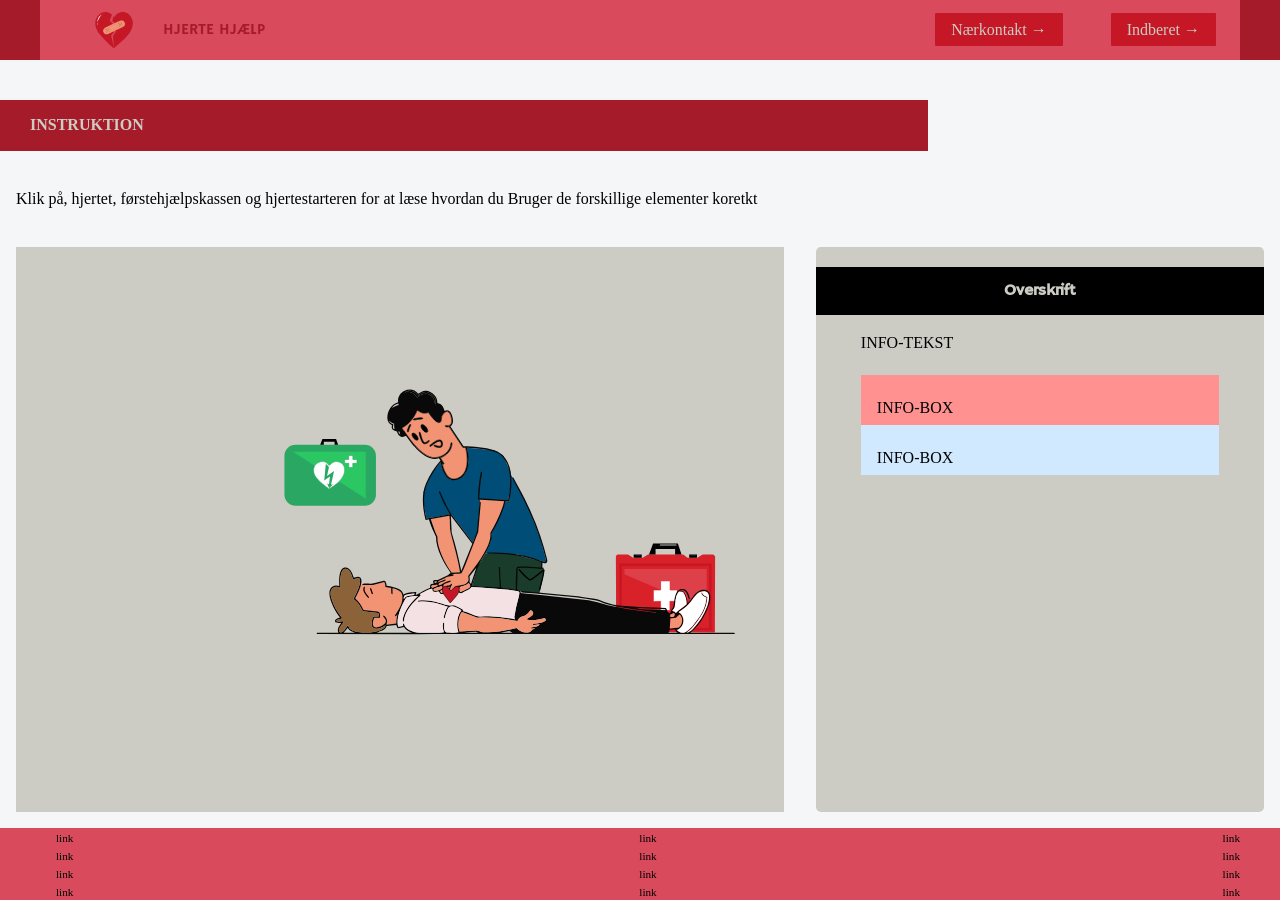
<file: instruction.html>
<!DOCTYPE html>
<html lang="da">

<head>
  <meta charset="UTF-8">
  <meta name="viewport" content="width=device-width, initial-scale=1.0">
  <link rel="stylesheet" href="css/custom.css">
  <link rel="stylesheet" href="css/fonts.css">
  <link rel="stylesheet" href="css/fonts.css">
  <link rel="stylesheet" href="css/general.css">
  <link rel="stylesheet" href="css/layout.css">
  <link rel="stylesheet" href="css/burger.css">
  <link rel="stylesheet" href="css/cards.css">
  <link rel="stylesheet" href="css/infographic.css">
  <link rel="stylesheet" href="css/forside.css">
  <link rel="icon" type="image/png" href="img/fav.png">
  <title>Emergency Site</title>
</head>

<body id="instruction">
  <header>
    <nav>
      <div id="logotype-wrapper">
        <a href="index.html"><img src="logo/logo_resultat.svg" alt="">HJERTE HJÆLP</a>
      </div>
      <ul class="menu">
        <li><a class="menuItem" href="instruction.html">Nærkontakt </a></li>
        <li><a class="menuItem" href="register.html">Indberet</a></li>
      </ul>
      <button class="burger">
        <span class="line"></span>
        <span class="line"></span>
        <span class="line"></span>
      </button>
    </nav>
  </header>

  <main>
    <h1>INSTRUKTION</h1>
    <p>Klik på, hjertet, førstehjælpskassen og hjertestarteren for at læse hvordan du Bruger de forskillige elementer
      koretkt</p>
    <section class="info-graphic">
      <svg xmlns="http://www.w3.org/2000/svg" version="1.1" viewBox="0 0 1366 768">
        <!-- Generator: Adobe Illustrator 30.2.1, SVG Export Plug-In . SVG Version: 2.1.1 Build 1)  -->
        <defs>
          <style>
            .st0 {
              fill: none;
            }

            .st1 {
              fill: #1a3d2b;
            }

            .st2 {
              fill: #2ac763;
              stroke: #2ac763;
            }

            .st2,
            .st3,
            .st4,
            .st5,
            .st6,
            .st7 {
              stroke-miterlimit: 10;
            }

            .st8 {
              fill: #2aa763;
            }

            .st9 {
              fill: #dd4049;
            }

            .st10 {
              fill: #d92129;
            }

            .st11,
            .st3 {
              fill: #f29373;
            }

            .st12,
            .st6,
            .st7 {
              fill: #fff;
            }

            .st3,
            .st4,
            .st5 {
              stroke: #000;
            }

            .st13 {
              fill: #c5c5c5;
            }

            .st14,
            .st4 {
              fill: #c61726;
            }

            .st15 {
              fill: #676767;
            }

            .st16 {
              fill: #f4e1e3;
            }

            .st5,
            .st17 {
              fill: #090909;
            }

            .st18 {
              fill: #004e77;
            }

            .st19 {
              fill: #8c6239;
            }

            .st6 {
              stroke: #2aa763;
            }

            .st7 {
              stroke: #d92129;
            }
          </style>
        </defs>
        <g id="førstehjælpskasse">
          <path class="st10"
            d="M1243.5,515.88l-.45,134.25-175.52-1.21-.57-132.92c0-.74.17-1.47.51-2.13l.33-.63c.18-.35.41-.67.68-.95l1.4-.75,16.91-.22c.91-.01,1.8.23,2.58.7l8.24,4.95c.32.19.69.29,1.07.29l15.55-.24c.42,0,.82-.13,1.18-.35l8.05-5.01c.39-.24.83-.37,1.28-.37h61.19c.53,0,1.04.17,1.46.49l6.38,4.8c.47.36,1.04.55,1.63.57l14.94.28c.76.01,1.51-.19,2.17-.59l8.03-4.89c.71-.43,1.52-.66,2.35-.66h16.02c.79,0,1.55.27,2.17.77l.59.47c.25.2.47.43.66.7l.58.82c.38.53.58,1.16.58,1.81Z" />
          <polygon class="st7"
            points="1133.83 574.58 1146.49 574.58 1146.49 558.35 1163.44 558.35 1163.44 574.58 1176.46 574.58 1176.46 594.68 1163.08 594.68 1163.08 611.09 1146.67 611.09 1146.49 594.68 1133.83 595.05 1133.83 574.58" />
          <polygon class="st9"
            points="1082.14 537.13 1082.14 546.3 1146.49 574.02 1146.49 558.35 1163.44 558.35 1163.44 574.02 1176.46 574.58 1176.46 583.46 1228.52 604.25 1228.52 537.35 1082.14 537.13" />
          <rect class="st14" x="1073.06" y="527.45" width="164.08" height="4.48" />
          <rect class="st14" x="1073.06" y="531.93" width="4.55" height="110.07" />
          <rect class="st14" x="1232.6" y="531.93" width="4.55" height="110.07" />
          <rect class="st14" x="1073.06" y="641.99" width="164.08" height="4.48" />
          <polyline points="1098.69 517.27 1098.6 511.31 1112.94 511.31 1113.02 517.05" />
          <polyline points="1197.37 517.21 1197.37 511.31 1211.21 511.31 1211.21 517.21" />
          <polygon
            points="1125.92 511.31 1133.16 491.92 1177.19 491.92 1183.73 511.31 1172.31 511.31 1172.31 501.62 1137.57 501.62 1137.57 511.31 1125.92 511.31" />
          <path class="st13" d="M1144.53,495.23h30.49l-.6-1.66h-28.21c-.22,0-.43.1-.57.28l-1.12,1.38Z" />
          <polygon class="st15" points="1101.61 512.83 1111.39 512.83 1110.66 512.06 1102.26 512.06 1101.61 512.83" />
          <polygon class="st15" points="1199.74 512.86 1209.52 512.86 1208.79 512.09 1200.38 512.09 1199.74 512.86" />
        </g>
        <g id="hjerte_massage">
          <polygon class="st11"
            points="613.57 565.24 634.83 565.4 655.62 560 657.75 567.23 667.32 570.92 669.5 581.85 669.68 571.58 678.74 573.71 688.07 580.85 688.69 593.38 678.4 617.54 676.32 634.33 658.04 637.09 658.96 632.88 654.05 619.87 659.3 631.66 647.94 641.9 635.37 641.12 633.95 628.79 636.56 623.78 646.43 621.57 645.03 614.26 618.06 610.12 603.36 589.56 613.57 565.24" />
          <path class="st1"
            d="M810.89,566.78l80.13,7.6,9.38,3.64,30.82,2.37,8.23-40.74c.32-1.59-.53-3.19-2-3.77l-4.04-1.57,2.21-10.54-50.53-12.86-50.07-1.42-14.39,23.21-9.74,34.07Z" />
          <polygon class="st11" points="743.63 558.89 748.23 558.6 747.43 562.8 744.59 561.73 743.63 558.89" />
          <polygon class="st11"
            points="825.54 413.72 869.27 416.66 857.23 449.46 843.54 473.24 845.24 482.71 831.25 513.35 805.39 549.32 804.88 561.14 788.45 568.53 784.4 567.48 774.52 578.9 770.68 575.68 774.25 564.8 760.11 571.94 758.57 565.5 750.89 568.21 750.17 557.84 776.51 544.95 791.78 544.25 821.23 470.64 825.54 413.72" />
          <polygon class="st11"
            points="737.28 447.36 771.98 442.42 773.48 469.86 791.15 542.91 774.14 544.16 753.83 507.73 748 478.93 737.28 447.36" />
          <polygon class="st18"
            points="835.03 509.49 891.35 510.98 943.53 525.34 932.79 482.29 906.69 417.83 880.64 370.13 876.97 417.03 870.78 416.94 845.93 474.11 843.4 491.55 835.03 509.49" />
          <polygon class="st18"
            points="812.47 489.86 821.23 470.64 825.54 413.72 875.15 414.52 880.57 388.19 878.96 363.9 866.97 336.02 850.66 325.86 802.22 321.29 804.66 348 799.22 366.99 788.16 377.14 774.2 378.94 764.22 370.97 755.31 347.27 738.98 367.45 724.86 399.71 724.86 420.89 730.15 447.46 774.43 439.72 812.47 489.86" />
          <path class="st17"
            d="M1232.14,602.65c-6.04,17.32-18.39,37.36-32.79,47.94h77.63c.85-.01,1.62.66,1.72.97.13.41-.69,1.27-1.41,1.27l-531.72.11-29.18.11-180.32-.24c-.6,0-1.34-.43-1.4-.76-.08-.44.74-1.47,1.2-1.47h37.76c-3.67-6.21,1.38-12.29,4.68-17.33-2.93-.28-10.22.67-10.91-3.11s5.8-5.52,8.88-6.68c-8.59-10.81-20.76-33.1-18.65-46.64.58-3.69,3.34-6.83,5.58-8.32,3.83-2.56,7.76-2,11.78-.97-.53-8.68-1.11-30.71,9.03-32.83,9.33-1.96,13.94,8.94,16.34,16.65.06.2.33.86.41,1.05.4.93,7.47-3.56,11.5.05,7.29,6.52-5.3,29.78-8.9,37.11,6.75,5.49,11.03,12.85,14.69,20.56l24.85,2.58c5.27.55,4.89,6.9,4.34,11.28l-9.82.07c-2.3,4.29-3.65,9.68-1.89,14.7,1.53,4.35,13.43,2.38,20.17-4.05,2.01-1.92,2.85-4.59,1.64-7.39-.76-1.76-3-4.43-4.18-5.85-.21-.26.56-1.75.86-1.59,3.48,1.76,7.23,7.71,5.74,12.3-.47,1.43-.83,2.52-.92,4.21l17.45-2.06c.06-5.76.92-10.65,2.08-16.79l-2.19,3.08c-.31.34-1.28.7-1.73.63s-.41-1.55-.05-2.07c4.47-6.61,8.87-13.99,11.49-21.74,2.03-6,2.52-16.09-2-19.75-4.19-3.4-8.63-4.92-14.24-6.1l.14,8.8c0,.29-.24,1.19-.32,1.48-.11.39-1.6-.22-1.67-.73-.4-2.58-.53-6.68-.51-10.2l-10.21-1.83c-.21-2.4-.33-9.39-3.61-8.54l-18.66,4.85-17.95.22c-.42,0-1.26-.61-1.23-.83.48-3.24,15.26-.78,18.66-1.67l18.18-4.75c2.08-.54,4.29.03,5.35,2.3.87,1.87,1.23,4.27,1.49,6.44,8.74,1.46,27.46,4.18,29.59,14.78.21.13.85.55.65.42,4.62-3.23,16.88-3.86,22.43-4.1-.22,1.61-.43,2.62-.83,3.72l-.35.95c-.1.28,1.29.3,1.82-.03,6.83-4.26,16.31-9.46,24.05-12.5-.18-1.86-.28-3.5.28-4.68.64-1.34,2.55-1.94,4.08-2.13l1.99-.25c-.66-1.48-1.11-2.63-1.25-3.81-.12-1.01,1.55-2.9,2.63-2.88l5.73.09,11.31-5.24,6.48-3.29c2.31-1.17,4.15-3.96,7.05-4.16l14.88-1.02c-3.82-24.2-10.65-46.68-16.67-69.91-2.56-9.89-.44-20.32-2.26-30.53l-42.43,7.53c-5.4-20.62-7.92-45.81.88-65.57,6.59-14.8,14.97-28.21,25.6-40.35l-2.65-4.04c-22.55,8.21-47.12-23.12-58.55-39.32-1.33-.29-2.93.9-4.19,1.22-5,1.27-9.6-2.67-11.22-7.35-.65-1.89-1.27-2.47-3.28-2.81-2.17-.37-4.67-1.75-5.62-3.17-1.49-2.24-1.37-4.66-.79-7.28-4.86-2.13-8.04-6.63-8.19-12.2-.32-12.08,6.65-25.47,19.19-28.59-1.26-9.17,3.66-16.52,11.41-20.5,8.67-4.44,18.26-2.62,24.6,5.54,4.2-3.93,9.5-6.63,15.16-5.5,9.5,1.9,19.53,10.92,18.57,21.76,8.55,1.35,10.27,6.86,13.09,14.08,3.75-2.33,7.97-1.12,10.39,2.53,3.99,6.02,7.51,20.58-.14,25.13l23.29,35.12c17.79.49,37.65,1.63,54.6,7.06,35.69,11.43,33.5,61.81,26.31,91.17l-6.19-.09c-5.66,21.39-14.18,38.28-24.85,57.17,1.17,8.94-2.62,18.91-6.53,26.67-3.67,9.38-10.3,16.79-14.58,25.79-6.11,12.84-9.42,26.62-13.93,40.21l49.73,3.4-1.97-36.19,1.68-.37c.42-.09.63,1,.64,1.59.27,11.88.77,23.52,2.19,35.28l25.74,3.13c0-12.23-.05-24.21.98-36.38.11-1.35.95-3.98,2.31-4.08,7.52-.58,14.55-.42,21.99.02l19.22,1.13c.5-3.45.79-6.23.61-9.37-31.91-12.38-62.18-15.23-95.55-14.68l-.17-1.41c-.03-.29.41-.53.9-.85,34.1-.76,64.01,2.47,95.95,14.74,2.04.79,4.27,1.37,6.48,1.75.91-.91,1.03-3.03.68-4.54-10.26-43.89-27.02-83.27-48.14-122.81l-11.12-20.82c-.25-.47-.17-1.42-.11-1.7.07-.37,1.59-.46,1.77-.12l3.89,7.47,5.85,10.49c7.79,13.96,14.56,28.01,21.18,42.72,12.32,27.38,22.23,55.45,29.05,84.69.56,2.39.63,5.44-1.51,6.63-1.18.66-3.79.1-5.14-.14l-.96-.41c-.2-.09-.64,1.02-.65,1.29l-.33,7.12,2.03.74c.35.13.03,1.23-.13,1.67s-1.06.22-1.82.17l-5.34-.34-8.55-.57-11.14-.6c-6.34-.34-12.37-.6-18.78.31l-1.18,37.5c1.95,3.22,6.49.2,6.6,6.65l7.28.69,27.74,2.72,69.59,7.58c10.85,1.18,21.46,2.21,31.85,5.31,8.38,2.5,16.17,5.2,24.81,6.85l25.63,4.89.96.16.97.16c17.18,2.83,34.19,4.83,51.57,6.59.65-.32,1.4-.7.68-.52-22.24-3.06-75.58-9.47-94.34-16.7-4.15-1.6-7.88-3.45-12.31-4.33-12.27-2.45-24.14-4.17-36.7-5.67-31.82-3.8-63.26-6.41-95.18-8.73-.5-.04-1.48-.42-1.8-.63s-.22-1.19.07-1.43,1.2-.54,1.63-.51l14.36,1.17,75.29,7.11c13.42,1.27,26.15,3.43,39.32,5.68,6.28,1.07,11.37,3.54,17.32,5.53,9.89,3.31,20.07,5.82,30.64,6.81,26.38,2.47,52.19,2.85,78.65,3.9,1.86,2.02,2.6,4.39,3.34,7.35l3.31,1.82c2.4,1.32.32-2.36,5.79-9.6,3.9-5.16.32-31.62,15.96-33.44,4.09-.48,7.07.87,9.48,4.44,4.59,6.79,5.93,16.38,3.72,14.11-2.56-2.63-3.5-19.24-14.42-15.88l-1.03.32c-.18.06-.49.51-.32.6s1.02.47,1.22.49l4.77.26c4.38,6.19,6.23,13.02,6.95,21.16,8.24-7.42,10.45-16.92,20.44-21.91,5.05-2.52,11.15-2.83,15.83.52,6.48,4.64,3.91,18.59,1.35,25.91ZM745.78,244.51c5.1-9.8-6.18-20.13-15.44-22.07-7.66-1.6-13.07,5.38-14.65,6.19-.35.18-1.22-.61-1.44-.94-5.27-7.86-15.44-10.16-23.09-4.56,9.4-3.55,16.73,1.16,22.23,8.98,8.1-7.15,21.29-10.46,28.16.12,2.31,3.55,2.94,7.78,4.24,12.27ZM680.38,245.58c.12-.62-.11-2.07-.38-2.65-4.44,1.34-8.51,3.53-11.14,7.77,3.53-2.18,7.29-3.99,11.51-5.12ZM799.47,361.21c4.71-12.45,3.2-27.77.23-39.93l-4.95-.27-24.35-36.68c-2.55.38-5.17.1-6.94-.81-.15-.52.09-1.84.53-1.78l1.89.27c1.91.28,4.73.24,6.48-.97,5.57-3.86,1.44-22.51-4.97-23.85-4.67-.97-10.09,7.57-10.3,9.72l-.58,6.19c-.28,3.04-3.78,4.64-6.71,3.23-6.26-3-12.01-11.81-16.45-17.66-7.6,3.19-12.89.78-19.58-3.96-5.88,13.67-14.19,24.53-27.28,31.7.61,2.17,2.59,3.38,3.66,4.96,7.08,10.46,14.1,20.5,22.9,29.5,7.95,8.13,20.9,19.34,32.91,18.19,13.59-1.29,26.74-11,27.49-25.57.04-.78,1.49-1.44,1.68-1.01.14.32.46,1.32.43,1.86-.67,11.77-9.24,20.84-20.69,25.13l6.64,10.14c.3.46-1.39,1.47-1.74,1.09l-1.52-1.67c1.37,9.31,8.09,28.59,20.42,28.09,9.46-.39,17.39-6.89,20.8-15.91ZM673.35,288.73c-.85-3.82-.92-6.81-.64-9.99-3.38-1.27-6.79-2.55-9.04-6.23.6,3.67,3.53,6.1,7.56,7.23.18,2.9-2.68,6.94,2.11,9ZM681.76,292.21l-1.72.17c.47,2.17,1.88,4.46,3.41,5.76l-1.7-5.93ZM760.92,562.14c1.93-1.32,13.41-6.22,12.35-3.23-.81,2.27-6.75,2.02-12.23,5.83-1.13.79-.76,3.88-.48,5.24,2.21-.27,3.94-1.43,5.26-3.23,2.63,0,5.67-.19,7.4-1.97l1.3-1.33c.27-.28,1.24.54,1.19.93-.15,1.4-6.61,10.77-2.5,13.13.44.25,1.98.02,2.27-.48l2.71-4.87c1.02-1.83,4.25-4.29,6.19-4.69l8.66-1.81c6.31-1.32,13.15-4.51,11.71-12.4-.21-1.12-.36-2.6-.45-3.83,10.32-12.89,19.82-25.83,28.06-40.15,5.54-9.62,13.27-24.92,11.17-36.04,10.44-17.74,19.83-36.43,24.77-56.65l-46.66-3.14.65-12.32c.1-1.83,3.41-41.53,5.87-36.99l.9,1.65c-3.19,15.36-3.96,29.7-5.11,45.49l42.56,2.79,8.64.45c4.58-20.69,6.58-47.88-3.07-66.71-3.19-6.23-7.32-11.83-13.17-15.57-13.18-8.41-40.9-10.24-56.68-10.96,2.66,12.45,4.06,26.39.33,38.48-3.67,12.22-15.79,22.02-28.35,19.16-11.88-4.3-16.44-19.75-18.89-31.67-9.31,11.09-16.98,23.15-23.01,36.31-9.47,19.02-6.93,44.11-2.15,63.87l41.68-7.47-11.03-19.93-8.7-19.97,1.12-1.16c.22-.22,1.11.51,1.31,1.02,5.27,13.2,12.04,27.46,19.91,39.78l38.04,50.14,7.37-19.17,4.6-52.04c.07-.81,1.7-1.12,1.88-.68.14.35.37,1.28.33,1.68l-4.57,51.77-23.67,60.31c-1.84,4.7-3.79,8.57-6.12,13.16-5.96,1.47-13.83.23-18.52,2.08l3.81-.06c.39,0,1.32.71,1.17,1.09-.12.29-.74.93-1.13,1.01l-10.11,1.98c-1.49.29-2.96,1.71-4.2,2.26l-9.77,4.39c-1.39.62-2.81,1.79-3.28,3.4,3.84-1.79,8.67-3.87,12.62-5.33.58-.21,1.82,1.23,1.48,1.53-3.19,2.78-15.42,4.03-12.31,8.92,3.51.04,5.89-1.95,8.88-4.01ZM791.99,540.58l19.55-48.16-38.06-49.91,1.46,30.07c7.12,22.28,12.27,44.53,17.05,68ZM806.54,560.18l2.67,3.71,9.5-29.16-12.14,15.72c.69,3.18.72,6.48-.02,9.73ZM619.17,649.93c10.06.5,19.97-.73,29.34-4.47,3.18-1.27,8.97-4.24,8.46-8.46-4.91,3.77-10.31,6.49-16.58,6.43-2.96-.03-6.38-1.27-7.22-4.31-1.65-5.96-.27-12.23,2.78-17.36l8.96-.24c.7-1.64.35-4.75-.94-6.11l-27.24-3-4.24-7.93c-2.99-5.59-6.99-10.11-12.24-13.92,4.48-9.15,12.74-24.43,11.66-34.33-.56-5.09-9.02-2.06-12.49-.51-1.79-5.68-3.44-11.23-7.07-15.69-2.76-3.39-7.61-4.75-10.69-1.31-5.68,6.36-4.84,22.22-4.34,30.47.26,4.35-5.65-3.21-12.36.99-6.9,4.31-5.95,11.85-3.93,19.14,3.4,12.27,10.33,24.51,18.16,33.81,3.04,3.61-6.86,2.17-9.68,6.4,3.46,3.01,12.95-.58,13.22,1.38.05.36-.19,1.3-.44,1.6l-3.38,4.08c-3.01,3.64-6.67,11.4-2.24,13.24.84.35,2.78-.1,3.72-.76,8.09-5.68,9.43-15.8,11.27-9.39,2.58,8.98,20.26,9.87,27.52,10.23ZM748.23,558.6c-2.1.28-3.25.45-4.09.76,0,2.26,1.62,3.14,3.4,2.88l.69-3.63ZM802.63,572.47c1.84-.81,4.62-2.01,5.14-4.23s-1.41-4.53-2.72-5.99c-6.06,6.4-14.84,4.94-16.67,8.72-1.22,2.51.51,6.36,2.03,7,1.42.6,7.93-3.62,12.22-5.5ZM741.79,570.28l7.84-3.35-.31-1.69-8.13.64c-1.62.13-2.71,1.19-2.48,2.6.15.93,2.06,2.24,3.07,1.8ZM756.78,572.2c1.94-1.24,1.93-2.77.69-4.97-4.25,1.59-11.31,2.5-14.45,5.69-2.5,2.54,4.54,5.16,13.76-.72ZM769.52,574.61l1.36-5.95c-1.45.22-3.1.73-4.55,1.43l-9.85,4.75c-1.05.5-1.96,2.09-1.66,2.93,1.62,4.44,12.18-1.63,14.69-3.16ZM761.27,649.47c-2.4-3.92-3.13-16.35-.58-17.17,3.26-1.04-3.67,17.03,7.29,18,6.21.55,12.29.11,18.86-.82-4.01-11.19-2.68-29.57,5.33-38.92-7.08-3.6-19.18-12.62-24.38-1.8-2.13,4.43-3.6,9.79-4.78,14.51-.12.47-.88,1.17-1.21,1.36s-1.24-.92-1.13-1.4c1.3-5.69,3.4-14,7.32-18.88-18.24-5.81-32.82-11.01-52.08-8.73-.49.06-1.68-.84-1.55-1.31.1-.38.92-.95,1.53-1.03,24.78-3.23,44.4,7.78,54.11,8.6,3.95.33,7.52-1.45,11.66.61,4.28,2.12,8.75,4.33,12.92,6.78l.77,2.83c8.99,1.74,16.92,7.33,25.85,8.96,6.61,1.21,13.73-.22,20.71.27,15.37,1.08,30.15,2.44,45.49,5.02-.54-1.47-1.23-2.92-1.07-3.98,1.7-11.28,4.09-21.8,7.07-32.68.96-3.48,1.57-6.71,1.96-10.36.09-.86-1.54-2.23-2.44-2.4-5.89-1.12-11.18-2.05-17.18-2.73-21.91-2.48-43.68-3.92-65.55-5.04-1.62,2.74-3.75,4.26-6.34,5.35-3.39,1.42-6.36,2.95-9.56,4.91-1.37.84-3.66,1.37-5.27.55-1.11-.56-1.94-2.22-2.93-4.08-10.95-2.44-6.7,4.81-12.54,4.11-1.34-.16-2.68-1.26-3.73-2.67-3.44,1.61-7.11,3.52-10.83,4.31-3.44.73-5.96-1-6.75-4.52-3.01.62-5.97,1.22-8.72.73-2.55-.46-3.49-2.74-3.03-5.19-2.59-1.96-19.48,8.02-22.37,9.57.91.63,1.64,1.26,1.85,1.93-13.45,11.87-28.44,27.33-29.95,46.02-.05.57-1.45,1.17-1.66.78-2.09-3.86,2.83-15.45,5.25-19.9,5.42-9.95,12.98-17.77,21.38-25.7-6.69.21-12.67.59-19.06,2.14-1.49.36-3.28,2.96-4.13,4.44-6.67,11.58-16.53,34.58-11.9,48.11l7.71-1.55c.37-.07,1.05-.77.97-1.06l-.32-1.09c-.1-.34-.2-1.25-.22-1.59s.96-.63,1.27-.49c1.54.67,1.95,7.28,10.17,11.43,5.54,2.8,11.91,4.73,18.3,4.75l28.13.07c5.11.01,9.76-.56,15.32-1.02ZM785.66,573.21l.34-4.18c-2.8,1.67-3.84,2.42-5.86,4.15l5.52.03ZM1219.75,578.5l2.12,3.98c2.11,2.1,4.71,3.25,7.79,4.38-.93,21.32-12.33,37.12-25.49,52.96-3.47,4.18-7.34,7.34-11.61,10.72,4.86-.86,8.47-3.8,11.87-7.26,10.83-11.02,19.03-24.4,24.69-38.93,2.48-6.35,6.05-20.01.83-25.17-3.14-3.1-8.04-3.1-12-1.64-13.34,4.91-12.39,18.63-35.22,33.42-1.37.89-2.84,2.17-4.07,3.23,2.43,1.57,4.58,3.02,6.04,5.46,5.19,8.71,1.76,19.81-6.72,25.06-.47.29-1.1.68-1.42.59l-1.62-.47c2.71,5.32,11.79,7.64,17.78,3.58,4.98-3.37,9.24-7.72,12.89-12.58l8.38-11.15c8.05-10.7,13.24-23.32,14.2-36.84-3.52-.77-10.94-5.51-8.46-9.34ZM1173.68,615.4c6.57-6.58,12.62-9.12,19.19-15.36.2-7.92-1.94-15.31-6.13-21.66-2.67-.19-5.08-.56-7.55-.99-5.15,4.16-6.37,18.51-7.26,25.46-.41,3.2-2.31,5.64-4.65,8.52,2.61.79,4.69,1.99,6.39,4.04ZM708.93,580.52c-5.67.6-11,.98-16.37,2.72-2.71.88-3.25,4.88-2.57,7.06,5.67-10.54,19.45-2.98,18.94-9.78ZM1154.13,608.77l-43.77-1.6-7.61-.41c8.95,2.2,18.02,2.23,27.39,2.59l24.99.97c-.18,1.22.06-.39.11-.73s-.77-.8-1.1-.81ZM924.36,642.58l-7.35.49c-.49.03-1.53-.95-1.27-1.27,1.69-2.07,13.17-.66,15.8-6.2l-10.84,1.12c-.44.05-1.44-.64-1.58-1s.62-1.24,1.18-1.29c30.36-2.62,21.45-10.21,19.15-9.71l-10.13,2.19c-6.18,1.34-13.87,1.4-19.38.57-.62-.09-1.37-1.32-1.08-1.56,1.81-1.52,13.29-5.42,10.59-11.87-.69-1.65-2.55-3.86-4.42-3.54-11.52,16.8-16.46,5.58-23.06,19.02-23.94-4.08-47.21-6.83-71.42-5.59l-27.42-10.49c-6.63,7.3-7.75,25.8-4.21,34.95l29.22-1.68c4.55-.26,9.05,3.54,14.06,2.83,18.75,1.48,39.92-3.07,58.11-7.48,5.77,6.53,13.84,9.36,22.16,7.47,2.78-.63,4.45-2.14,5.56-4.61,2.22-.48,4.7-.91,6.29-2.35ZM1170,622.06c1.88-1.84,2.39-5.49.11-6.73l-6.56,3.04c-.17.93.13,3.16.58,4.22,2.14-.07,4.41-.23,5.86-.53ZM1162.87,642.86l15.77-1.6c7.37-5.71,8.42-16.76,1.75-23.2-8.58,7.49-4.15,5.67-16.29,6.97l-1.24,17.84ZM704.57,650.58c-6.39-2.55-11.24-5.2-14.58-10.4l-9.47,2.45c-1.14-.04-2.34-.71-2.64-1.64l-1.44-4.4-17.12,2.17c-2.25,7.78-11.88,9.24-17.99,11.83l63.25-.02ZM602.75,650.54c-5.36-2.02-9.89-3.62-12.8-8.27l-7.08,8.38,19.89-.11ZM1176.71,650.58c-2.22-2.16-3.5-3.54-4.78-6.27l-9.57,1c-.06,2.64-.49,3.59-1.87,5.3l16.22-.02ZM883.27,650.57l-5.92-3.06-15.73,3.02,21.65.04ZM796.95,650.54h25.73c-1.46-.61-3.52-1.43-4.87-1.83l-13.86,1.03-7,.8Z" />
          <path
            d="M932.37,574.42c-.16.57-1.58,1.05-1.71.7s-.44-1.45-.29-2.05c2.45-9.81,5.53-20.43,7.17-31.25l-18.64,13.86c-1.57,1.16-3.85,1.64-5.65,1.99-7.08-4.59-13.82-12.15-18.97-18.26-.33-.39-.17-2.03.24-2.08.5-.06,1.37.25,1.79.75,5.16,5.98,10.06,11.45,16.3,16.36,1.02.8,3.26.34,4.39-.42,6.94-4.7,13.14-9.61,19.59-15,.79-.66,3.37-.91,3.6.05-1.05,11.31-4.8,24.37-7.82,35.37Z" />
          <path
            d="M749.42,479.19c-.58,21.38,14.04,48.06,25.56,64.83.29.43-.46.22-.85.14l-.65.48c-11.91-17.54-26.76-42.99-26.39-64.94-2.21-3.98-13.72-29.08-12.22-31.78.17-.3,2.27-.93,2.41-.55,3.17,8.89,7.53,23.36,12.14,31.83Z" />
          <path
            d="M620.81,576.96c3.31,6.96,7.53,8.74,7.16,11.08-.5,3.16-7.75-6.67-9.39-10.47-1.06-2.47-1.55-8.21,1.29-8.68,1.98-.33-1.11,3.77.94,8.07Z" />
          <path
            d="M634.75,580.46c.18.53-.08,1.58-.48,1.74s-1.5-.5-1.65-.93l-2.87-8.56c-.15-.46.29-1.71.73-1.68s1.36.62,1.54,1.17l2.73,8.27Z" />
          <path class="st0"
            d="M760.92,562.14c-2.99,2.05-5.37,4.04-8.88,4.01-3.11-4.89,9.12-6.14,12.31-8.92.35-.3-.9-1.74-1.48-1.53-3.96,1.46-8.78,3.54-12.62,5.33.47-1.61,1.89-2.78,3.28-3.4l9.77-4.39c1.24-.56,2.7-1.97,4.2-2.26l10.11-1.98c.38-.08,1.01-.72,1.13-1.01.15-.38-.78-1.1-1.17-1.09l-3.81.06c4.7-1.85,12.57-.6,18.52-2.08,2.33-4.59,4.28-8.46,6.12-13.16l23.67-60.31,4.57-51.77c.04-.4-.19-1.33-.33-1.68-.17-.45-.98-.13-1.88.68l-4.6,52.04-7.37,19.17-38.04-50.14c-7.87-12.32-14.64-26.59-19.91-39.78-.2-.51-1.09-1.24-1.31-1.02l-1.12,1.16,8.7,19.97,11.03,19.93-41.68,7.47c-4.78-19.76-7.32-44.85,2.15-63.87,6.03-13.17,13.69-25.22,23.01-36.31,2.45,11.92,7.01,27.37,18.89,31.67,12.57,2.86,24.68-6.94,28.35-19.16,3.73-12.09,2.33-26.03-.33-38.48,15.78.72,43.5,2.54,56.68,10.96,5.86,3.74,9.99,9.34,13.17,15.57,9.64,18.83,7.65,46.02,3.07,66.71l-8.64-.45-42.56-2.79c1.15-15.79,1.92-30.13,5.11-45.49l-.9-1.65c-2.46-4.54-5.77,35.16-5.87,36.99l-.65,12.32,3.89.26,42.77,2.88c-4.94,20.22-14.33,38.9-24.77,56.65,2.1,11.13-5.63,26.42-11.17,36.04-8.25,14.32-17.74,27.26-28.06,40.15.09,1.23.25,2.7.45,3.83,1.44,7.89-5.4,11.09-11.71,12.4l-8.66,1.81c-1.94.4-5.17,2.87-6.19,4.69l-2.71,4.87c-.28.51-1.82.74-2.27.48-4.11-2.36,2.35-11.74,2.5-13.13.04-.38-.92-1.2-1.19-.93l-1.3,1.33c-1.74,1.78-4.77,1.97-7.4,1.97-1.32,1.8-3.05,2.96-5.26,3.23-.28-1.36-.65-4.46.48-5.24,5.47-3.82,11.42-3.56,12.23-5.83,1.06-2.99-10.42,1.9-12.35,3.23Z" />
          <path class="st16"
            d="M761.27,649.47c-5.56.46-10.21,1.03-15.32,1.02l-28.13-.07c-6.4-.02-12.76-1.96-18.3-4.75-8.22-4.15-8.63-10.75-10.17-11.43-.31-.14-1.29.15-1.27.49s.12,1.26.22,1.59l.32,1.09c.09.29-.6.99-.97,1.06l-7.71,1.55c-4.63-13.53,5.23-36.54,11.9-48.11.85-1.48,2.64-4.08,4.13-4.44,6.4-1.55,12.37-1.93,19.06-2.14-8.4,7.93-15.96,15.75-21.38,25.7-2.43,4.46-7.34,16.04-5.25,19.9.21.39,1.61-.21,1.66-.78,1.51-18.69,16.49-34.15,29.95-46.02-.21-.67-.94-1.29-1.85-1.93,2.89-1.55,19.77-11.53,22.37-9.57-.46,2.45.49,4.73,3.03,5.19,2.75.5,5.7-.1,8.72-.73.79,3.53,3.31,5.25,6.75,4.52,3.73-.79,7.39-2.7,10.83-4.31,1.05,1.41,2.4,2.51,3.73,2.67,5.84.7,1.6-6.54,12.54-4.11.99,1.86,1.82,3.52,2.93,4.08,1.61.82,3.9.29,5.27-.55,3.2-1.96,6.17-3.49,9.56-4.91,2.59-1.09,4.72-2.61,6.34-5.35,21.86,1.12,43.63,2.56,65.55,5.04,6,.68,11.28,1.61,17.18,2.73.89.17,2.53,1.54,2.44,2.4-.39,3.65-1.01,6.88-1.96,10.36-2.99,10.88-5.37,21.41-7.07,32.68-.16,1.06.53,2.51,1.07,3.98-15.34-2.58-30.12-3.94-45.49-5.02-6.98-.49-14.1.94-20.71-.27-8.92-1.63-16.86-7.22-25.85-8.96l-.77-2.83c-4.17-2.44-8.64-4.66-12.92-6.78-4.15-2.06-7.71-.28-11.66-.61-9.72-.81-29.34-11.83-54.11-8.6-.61.08-1.43.66-1.53,1.03-.13.47,1.07,1.37,1.55,1.31,19.26-2.28,33.84,2.93,52.08,8.73-3.93,4.88-6.02,13.19-7.32,18.88-.11.48.79,1.59,1.13,1.4s1.09-.89,1.21-1.36c1.17-4.72,2.65-10.08,4.78-14.51,5.21-10.82,17.3-1.8,24.38,1.8-8.01,9.36-9.35,27.73-5.33,38.92-6.57.92-12.65,1.37-18.86.82-10.97-.97-4.04-19.04-7.29-18-2.55.81-1.82,13.25.58,17.17Z" />
          <path class="st3"
            d="M799.47,361.21c-3.41,9.02-11.34,15.53-20.8,15.91-12.33.5-19.05-18.78-20.42-28.09l1.52,1.67c.35.38,2.04-.62,1.74-1.09l-6.64-10.14c11.45-4.28,20.03-13.36,20.69-25.13.03-.53-.29-1.53-.43-1.86-.19-.43-1.64.23-1.68,1.01-.75,14.58-13.91,24.28-27.49,25.57-12.01,1.14-24.96-10.06-32.91-18.19-8.8-9-15.81-19.03-22.9-29.5-1.07-1.58-3.05-2.79-3.66-4.96,13.08-7.17,21.39-18.03,27.28-31.7,6.7,4.74,11.98,7.16,19.58,3.96,4.44,5.84,10.18,14.66,16.45,17.66,2.93,1.4,6.43-.19,6.71-3.23l.58-6.19c.2-2.15,5.62-10.69,10.3-9.72,6.41,1.33,10.54,19.99,4.97,23.85-1.74,1.21-4.57,1.24-6.48.97l-1.89-.27c-.44-.06-.68,1.26-.53,1.78,1.77.9,4.39,1.19,6.94.81l24.35,36.68,4.95.27c2.97,12.16,4.48,27.48-.23,39.93ZM722.6,270.36c.46-.02,1.11-1.46.73-1.66-2.65-1.41-12.48.59-15.57,1.38-.56.14-1.21,1.65-.8,1.81.3.12,1.22.37,1.57.3,4.33-.9,9.19-1.6,14.06-1.83ZM698.18,292.65c1.44-7.84,4.09-9.67,4.05-12.16,0-.36-1.49-.52-1.75-.14-1.63,2.36-6.16,11.88-3.55,13.26.29.15,1.17-.56,1.25-.97ZM723.9,280.4c-.62-.27-2.42-.06-2.88.43-3.48,3.78,6.59,16.05,10.76,12.73,2.25-1.79-.81-10.09-7.88-13.16ZM726.76,312.21c-3.45-.05-6.83-14.14-7.56-17.26-.1-.43-.84-.96-1.25-1.08-2.92-.84,2.56,14.15,4.41,17.34,1.68,2.9,3.96,4.12,7.07,2.89,7.18-2.83,5.86-6.22,4.96-5.71-2.91,1.65-4.92,3.85-7.63,3.82ZM714.96,307.41c2.58-4.39-6.34-14.06-9.85-11.63-.48.33-1.01,1.89-.86,2.58,1.71,7.66,9.32,11.41,10.7,9.05ZM745.46,317.02c-.47-.16-1.33-.02-1.69.11-3.31,1.16,10.64,6.95,13.85,2.09,2.17-3.3.93-9.31-1.5-10.89-5.3-3.45-14.72,4.67-19.44,8.43-.33.27-.79,1.07-.8,1.48-.01.31.51.93.81.9,2.09-.21,13.78-11.93,17.91-8.92,2.12,1.55,2.23,4.94,1.48,7.08-1.18,3.36-8.76.36-10.61-.28Z" />
          <path class="st19"
            d="M619.17,649.93c-7.26-.36-24.94-1.25-27.52-10.23-1.84-6.41-3.18,3.71-11.27,9.39-.94.66-2.88,1.11-3.72.76-4.43-1.84-.77-9.59,2.24-13.24l3.38-4.08c.25-.3.49-1.24.44-1.6-.26-1.96-9.75,1.63-13.22-1.38,2.82-4.24,12.72-2.79,9.68-6.4-7.83-9.3-14.77-21.54-18.16-33.81-2.02-7.29-2.97-14.83,3.93-19.14,6.71-4.19,12.62,3.36,12.36-.99-.5-8.25-1.34-24.11,4.34-30.47,3.08-3.45,7.94-2.08,10.69,1.31,3.63,4.46,5.28,10,7.07,15.69,3.47-1.55,11.93-4.59,12.49.51,1.08,9.9-7.18,25.18-11.66,34.33,5.25,3.81,9.25,8.32,12.24,13.92l4.24,7.93,27.24,3c1.3,1.37,1.65,4.47.94,6.11l-8.96.24c-3.06,5.13-4.43,11.4-2.78,17.36.84,3.04,4.26,4.29,7.22,4.31,6.26.06,11.67-2.66,16.58-6.43.51,4.22-5.28,7.18-8.46,8.46-9.37,3.75-19.27,4.97-29.34,4.47Z" />
          <path class="st11"
            d="M924.36,642.58c-1.59,1.44-4.08,1.87-6.29,2.35-1.11,2.46-2.79,3.98-5.56,4.61-8.32,1.89-16.4-.93-22.16-7.47-18.19,4.41-39.36,8.96-58.11,7.48-5.01.71-9.51-3.09-14.06-2.83l-29.22,1.68c-3.54-9.16-2.42-27.65,4.21-34.95l27.42,10.49c24.21-1.25,47.48,1.5,71.42,5.59,6.59-13.45,11.53-2.22,23.06-19.02,1.87-.32,3.72,1.88,4.42,3.54,2.71,6.45-8.77,10.34-10.59,11.87-.29.24.46,1.47,1.08,1.56,5.51.83,13.19.77,19.38-.57l10.13-2.19c2.3-.5,11.21,7.1-19.15,9.71-.57.05-1.32.92-1.18,1.29s1.14,1.05,1.58,1l10.84-1.12c-2.63,5.55-14.11,4.13-15.8,6.2-.27.33.77,1.31,1.27,1.27l7.35-.49Z" />
          <path class="st12"
            d="M1219.75,578.5c-2.48,3.82,4.94,8.57,8.46,9.34-.96,13.52-6.15,26.14-14.2,36.84l-8.38,11.15c-3.65,4.85-7.91,9.2-12.89,12.58-6,4.06-15.08,1.74-17.78-3.58l1.62.47c.32.09.95-.3,1.42-.59,8.48-5.24,11.91-16.34,6.72-25.06-1.45-2.44-3.61-3.89-6.04-5.46,1.23-1.07,2.7-2.34,4.07-3.23,22.82-14.79,21.87-28.51,35.22-33.42,3.96-1.46,8.86-1.45,12,1.64,5.22,5.16,1.65,18.81-.83,25.17-5.66,14.53-13.86,27.91-24.69,38.93-3.4,3.46-7.02,6.41-11.87,7.26,4.26-3.37,8.14-6.54,11.61-10.72,13.15-15.84,24.55-31.64,25.49-52.96-3.08-1.13-5.68-2.28-7.79-4.38l-2.12-3.98Z" />
          <path class="st12"
            d="M1173.68,615.4c-1.7-2.05-3.78-3.24-6.39-4.04,2.33-2.87,4.24-5.32,4.65-8.52.89-6.95,2.11-21.3,7.26-25.46,2.47.44,4.88.8,7.55.99,4.19,6.35,6.33,13.74,6.13,21.66-6.57,6.24-12.62,8.78-19.19,15.36Z" />
          <path class="st11"
            d="M1162.87,642.86l1.24-17.84c12.13-1.29,7.71.52,16.29-6.97,6.67,6.44,5.62,17.49-1.75,23.2l-15.77,1.6Z" />
          <path class="st17"
            d="M745.78,244.51c-1.3-4.49-1.93-8.72-4.24-12.27-6.87-10.59-20.06-7.27-28.16-.12-5.5-7.82-12.83-12.53-22.23-8.98,7.65-5.6,17.82-3.3,23.09,4.56.22.33,1.09,1.12,1.44.94,1.58-.81,6.99-7.79,14.65-6.19,9.25,1.93,20.54,12.27,15.44,22.07Z" />
          <path class="st11"
            d="M802.63,572.47c-4.29,1.89-10.79,6.1-12.22,5.5-1.52-.64-3.24-4.49-2.03-7,1.83-3.78,10.61-2.32,16.67-8.72,1.31,1.47,3.22,3.89,2.72,5.99-.52,2.22-3.3,3.42-5.14,4.23Z" />
          <path class="st11"
            d="M769.52,574.61c-2.52,1.53-13.07,7.59-14.69,3.16-.31-.84.61-2.43,1.66-2.93l9.85-4.75c1.45-.7,3.11-1.21,4.55-1.43l-1.36,5.95Z" />
          <path class="st11"
            d="M756.78,572.2c-9.22,5.87-16.26,3.26-13.76.72,3.14-3.19,10.19-4.09,14.45-5.69,1.25,2.21,1.25,3.74-.69,4.97Z" />
          <path class="st16"
            d="M708.93,580.52c.5,6.8-13.27-.76-18.94,9.78-.68-2.18-.13-6.18,2.57-7.06,5.36-1.74,10.7-2.12,16.37-2.72Z" />
          <path class="st11"
            d="M1170,622.06c-1.45.3-3.72.45-5.86.53-.45-1.05-.75-3.29-.58-4.22l6.56-3.04c2.28,1.24,1.76,4.89-.11,6.73Z" />
          <path class="st11"
            d="M741.79,570.28c-1.01.43-2.92-.88-3.07-1.8-.23-1.41.86-2.47,2.48-2.6l8.13-.64.31,1.69-7.84,3.35Z" />
          <line class="st12" x1="883.27" y1="650.57" x2="861.62" y2="650.54" />
          <path
            d="M745.46,317.02c1.85.64,9.43,3.65,10.61.28.75-2.15.64-5.54-1.48-7.08-4.13-3.01-15.82,8.71-17.91,8.92-.3.03-.82-.59-.81-.9.01-.41.47-1.21.8-1.48,4.73-3.76,14.14-11.88,19.44-8.43,2.43,1.58,3.67,7.59,1.5,10.89-3.2,4.87-17.15-.93-13.85-2.09.36-.13,1.22-.27,1.69-.11Z" />
          <path
            d="M723.9,280.4c7.07,3.07,10.13,11.37,7.88,13.16-4.17,3.33-14.24-8.95-10.76-12.73.46-.5,2.26-.7,2.88-.43Z" />
          <path
            d="M714.96,307.41c-1.38,2.36-8.99-1.4-10.7-9.05-.16-.69.37-2.25.86-2.58,3.51-2.42,12.42,7.24,9.85,11.63Z" />
          <path
            d="M726.76,312.21c2.71.04,4.72-2.17,7.63-3.82.9-.51,2.22,2.88-4.96,5.71-3.11,1.23-5.39,0-7.07-2.89-1.85-3.2-7.33-18.19-4.41-17.34.41.12,1.15.65,1.25,1.08.73,3.12,4.11,17.22,7.56,17.26Z" />
          <path
            d="M722.6,270.36c-4.87.23-9.73.92-14.06,1.83-.35.07-1.27-.18-1.57-.3-.41-.16.24-1.66.8-1.81,3.09-.79,12.92-2.79,15.57-1.38.38.2-.27,1.64-.73,1.66Z" />
          <path
            d="M698.18,292.65c-.07.41-.96,1.12-1.25.97-2.62-1.39,1.92-10.9,3.55-13.26.26-.38,1.74-.22,1.75.14.04,2.48-2.61,4.31-4.05,12.16Z" />
          <path class="st5" d="M460.94,427.97" />
          <path class="st5" d="M534.67,652.05" />
        </g>
        <g id="hjerte">
          <path class="st4"
            d="M762.05,583.9l10.39,13.73,10.77-12.38c3.45-3.96,5.33-8.9,5.33-14h0c0-1.91-1.67-3.46-3.72-3.46h0c-2.3,0-4.48.94-5.97,2.56l-5.35,5.84-4.39-5.86c-1.19-1.59-3.15-2.54-5.24-2.54h0c-2.99,0-5.41,2.25-5.41,5.02v.48c0,3.79,1.26,7.49,3.61,10.59Z" />
        </g>
        <g id="hjertestarter">
          <rect class="st8" x="477.44" y="316.07" width="162.79" height="108.65" rx="19.88" ry="19.88" />
          <polygon class="st2" points="493.91 328.98 621.54 411.42 621.54 328.98 493.91 328.98" />
          <polygon class="st6"
            points="584.57 349.19 591.91 349.19 591.91 356.64 599.03 356.64 599.03 349.19 606.47 349.19 606.47 342.4 599.14 342.4 599.14 335.38 591.8 335.38 591.8 342.29 584.57 342.4 584.57 349.19" />
          <path class="st6"
            d="M559.44,350.74c2.32-2.16,4.62-3.45,6.12-3.99,4.59-1.65,11.19-.59,15.31,3.84,4.36,4.69,3.77,10.81,3.55,13.15-.31,3.19-1.33,5.46-2.22,7.39-3.7,8.03-9.86,12.84-14.34,16.26-4.64,3.54-10.94,7.39-10.94,7.39h0s-12.07-9.14-15.67-12.56c-8.54-8.12-9.99-11.93-10.49-13.45-.76-2.29-3.12-9.38.89-15.67,3.59-5.63,9.82-6.71,10.34-6.8.33-.05,8.15-1.18,11.82,3.25l3.16,3.66,2.46-2.48Z" />
          <path class="st8"
            d="M551.01,350.23l-2.81,29.3,10.26-6.84-1.67,13.51-3.46-1.14,3.73,8.51,6.49-6.84-3.16.18,5.36-23.95-12.55,8.95,3.42-15.79-1.91-2.51c-.59-.78-1.29-1.48-2.06-2.08l-1.64-1.28Z" />
          <polygon
            points="541.04 316.07 545.03 305.73 569.31 305.73 572.92 316.07 566.62 316.07 566.62 310.9 547.46 310.9 547.46 316.07 541.04 316.07" />
        </g>
      </svg>
    </section>
    <section class="info-text">
      <h2>Overskrift</h2>
      <article>
        <p class="placeholder">INFO-TEKST</p>
      </article>
      <aside id="efficiency" class="info-box">INFO-BOX</aside>
      <aside id="requirement" class="info-box">INFO-BOX</aside>
    </section>
  </main>

  <footer>
    <nav>
      <ul>
        <li><a href="#">link</a></li>
        <li><a href="#">link</a></li>
        <li><a href="#">link</a></li>
        <li><a href="#">link</a></li>
      </ul>
      <ul>
        <li><a href="#">link</a></li>
        <li><a href="#">link</a></li>
        <li><a href="#">link</a></li>
        <li><a href="#">link</a></li>
      </ul>
      <ul>
        <li><a href="#">link</a></li>
        <li><a href="#">link</a></li>
        <li><a href="#">link</a></li>
        <li><a href="#">link</a></li>
      </ul>
    </nav>
  </footer>

  <script src="js/main.js"></script>
</body>

</html>
</file>
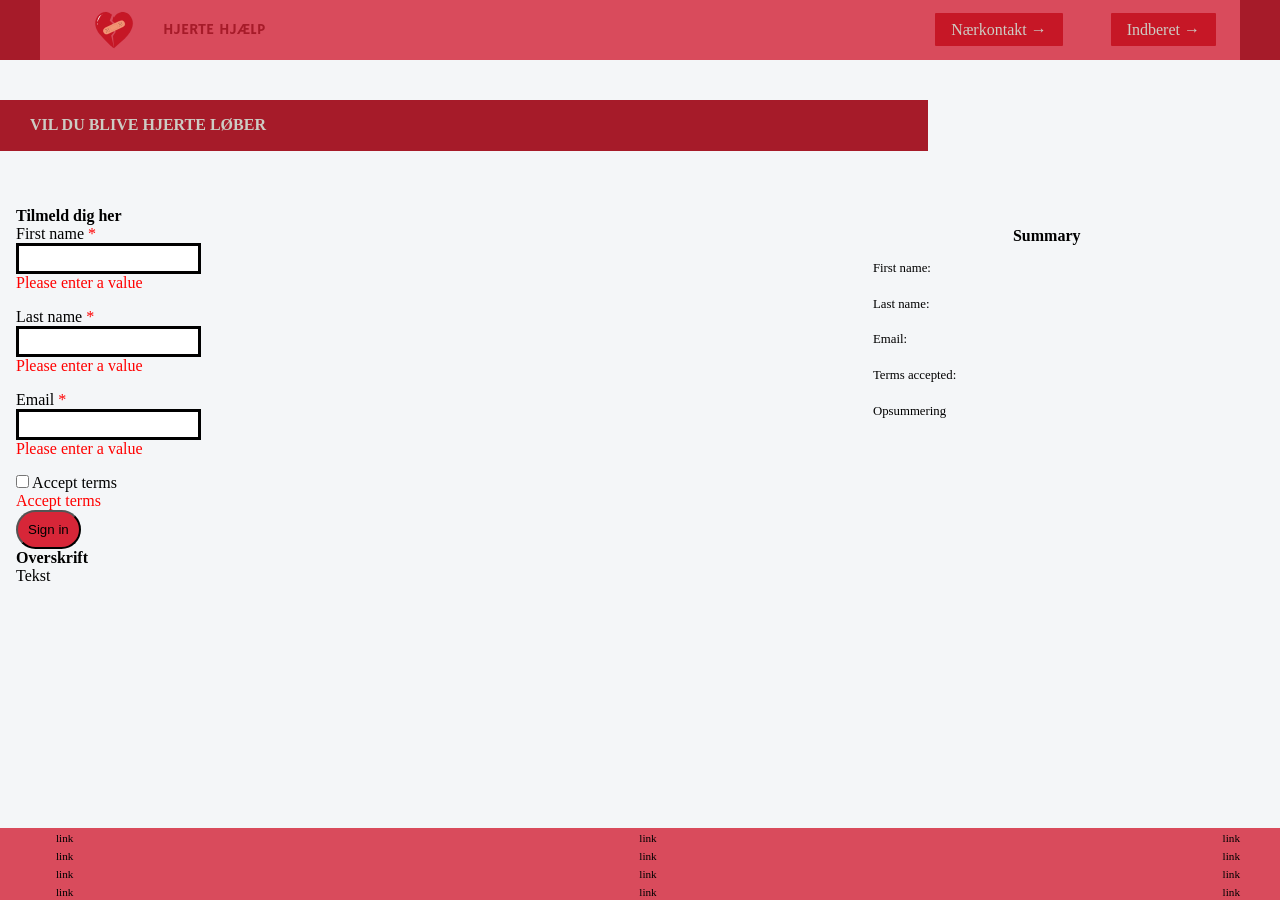
<file: register.html>
<!DOCTYPE html>
<html lang="da">

<head>
  <meta charset="UTF-8">
  <meta name="viewport" content="width=device-width, initial-scale=1.0">
  <link rel="stylesheet" href="css/custom.css">
  <link rel="stylesheet" href="css/fonts.css">
  <link rel="stylesheet" href="css/general.css">
  <link rel="stylesheet" href="css/layout.css">
  <link rel="stylesheet" href="css/burger.css">
  <link rel="stylesheet" href="css/cards.css">
  <link rel="stylesheet" href="css/forms.css">
  <link rel="stylesheet" href="css/forside.css">
  <link rel="icon" type="image/png" href="img/fav.png">
  <title>Emergency Site</title>
</head>

<body id="register">
  <header>
    <nav>
      <div id="logotype-wrapper">
        <a href="index.html"><img src="logo/logo_resultat.svg" alt="">HJERTE HJÆLP</a>
      </div>
      <ul class="menu">
        <li><a class="menuItem" href="instruction.html">Nærkontakt</a></li>
        <li><a class="menuItem" href="register.html">Indberet</a></li>
      </ul>
      <button class="burger">
        <span class="line"></span>
        <span class="line"></span>
        <span class="line"></span>
      </button>
    </nav>
  </header>

  <main>
    <h1>VIL DU BLIVE HJERTE LØBER </h1>
    <section id="form-section">

      <h2>Tilmeld dig her</h2>
      <form aria-label="Sign up form">
        <div class="form-group">
          <label for="fist_name">First name <span class="required">*</span></label>
          <input aria-describedby="first_name-error" type="text" id="first_name" name="first_name" required />
          <p class="error-message" id="first-name-error"> Please enter a value</p>
        </div>

        <div class="form-group">
          <label for="last-name">Last name <span class="required">*</span></label>
          <input aria-describedby="last_name-error" type="text" id="last_name" name="last_name">
          <p class="error-message" id="last_name-error"> Please enter a value</p>
        </div>

        <div class="form-group">
          <label for="email">Email <span class="required">*</span></label>
          <input aria-describedby="email-error" type="email" id="email" name="email" required />
          <p class="error-message" id="email-error">Please enter a value </p>
        </div>

        <div class="form-group">
          <label for="terms"></label>
          <input aria-describedby="terma-error" type="checkbox" id="terms" name="accept_terms" value="yes">
          Accept terms
          <p class="error-message" id="accept_terms-error">Accept terms</p>
        </div>
      </form>
      <button class="bnt">Sign in</button>


      <article id="form-info">
        <h2>Overskrift</h2>
        <p>Tekst</p>
      </article>


      <form id="webform">
        <h2></h2>
    </section>
    <section id="form-summary">
      <h2>Summary</h2>
      <article>

        <div>
          <p>First name: <span id="first_output"></span></p>
          <p>Last name: <span id="last_output"></span></p>
          <p>Email: <span id="email_output"></span></p>
          <p>Terms accepted: <span id="terms_output"></span></p>
        </div>

        <p class="placeholder">Opsummering</p>
      </article>
    </section>
  </main>
  <footer>
    <nav>
      <ul>
        <li><a href="#">link</a></li>
        <li><a href="#">link</a></li>
        <li><a href="#">link</a></li>
        <li><a href="#">link</a></li>
      </ul>
      <ul>
        <li><a href="#">link</a></li>
        <li><a href="#">link</a></li>
        <li><a href="#">link</a></li>
        <li><a href="#">link</a></li>
      </ul>
      <ul>
        <li><a href="#">link</a></li>
        <li><a href="#">link</a></li>
        <li><a href="#">link</a></li>
        <li><a href="#">link</a></li>
      </ul>
    </nav>
  </footer>

  <script src="js/form.js"></script>
</body>

</html>
</file>
<file: css/custom.css>
:root {
  /* Background color */
  --color-bg: #f4f6f8;
  /* original bagrundfarve #cfceca */

  /* Header background color */
  --color-head-bg: #a61b29;
  /* orginal header farve #625e5c */

  /* Logotype */
  --color-logotype-bg: #d94b5c;
  --color-text-logotype: #a61b29;
  --font-logotype-size: 1rem;

  /* Global menu */
  --color-menu-bg: #c1bfb8;
  /* orginal menu farve #5a5b5e */

  /* Links */
  --color-link-bg: #78766e;
  --color-link-hover: #fff;
  --color-link-active: #99958f;
  --border-radius-links: 1px;

  /* Headlines (size)*/
  --font-h1-size: 1rem;
  --font-h2-size: 1rem;
  --font-h3-size: 1rem;

  --headline2-size: 1rem;
  --headline3-size: 1rem;
  --font-sub1-size: 1rem;

  /* Headlines (color) */
  --color-headline-bg: #000;
  /* original farve #4b4545 */

  /* Tekst */
  --color-text: #000;
  --color-text-inverted: #cdccc4;

  /* Andet tekst */
  --followup-text-size: 1rem;

  /*  Margins */
  --margin-head-bottom: 5px;

  /* Borders */
  --border-radius: 5px;

  /* Cards */
  --color-card-bg: #ff9191;
  /* orginal farve e3e1d8 */
  --color-card-bg-inverted: #d0e9ff;
  /* orginal farve #4d4e4f */
  --color-cta-card-bg: #847f7e;
  --color-cta-card-bg-inverted: #c0bfb9;

  /* Fonts & font weights*/
  --font-family-sans: ui-sans-serif;
  --font-weight-bold: 700;
  --font-weight-medium: 500;
  --font-weight-regular: 300;
  --font-weight-light: 200;

  /* Infographics background colors*/
  --color-info-bg: #cdccc4;

  /* CTA-kanpper */
  --color-cta-knap: #c61726;
}
</file>
<file: css/fonts.css>
@font-face {
  font-family: "Rubik";
  src:
    url("../fonts/Rubik-VariableFont_wght.woff2") format("woff2-variations"),
    url("/fonts/Rubik-Regular.woff") format("woff");
  font-weight: 200 700;
  font-style: normal;
}

@font-face {
  font-family: "RubikMonoOne";
  src: url("../fonts/RubikMonoOne-Regular.woff2");
}

@font-face {
  font-family: "Hammersmith";
  src: url(../fonts/HammersmithOne-Regular.woff2);
}
</file>
<file: css/general.css>
* {
  margin: 0;
  padding: 0;
  box-sizing: border-box;
}
body {
  font-family: var(--font-family-sans);
  color: var(--color-text);
  background-color: var(--color-bg);
}
header {
  height: min-content;
  background-color: var(--color-head-bg);
}
#main-disclamer {
  height: 225px;
  background-color: var(--color-head-bg);
  display: flex;
  justify-content: flex-start;
  align-items: center;
  padding-left: 2rem;
  padding-bottom: 2%;
  margin-bottom: var(--margin-head-bottom);
}
#main-disclamer-content {
  display: flex;
  column-gap: 1rem;
}
main section {
  padding: 20px;
  border-radius: var(--border-radius);
}
h1 {
  font-size: var(--font-h1-size);
  font-weight: var(--font-weight-bold);
  color: var(--color-text-inverted);
  margin: 5px 0;
  line-height: 1.3rem;
  text-align: left;
}

#instruction h1,
#register h1 {
  margin: 40px 0 20px 0;
  padding: 15px 30px;
  background-color: var(--color-head-bg);
  font-size: var(--font-h2-size);
}
#instruction p {
  grid-column: 1/-1;
  margin-bottom: 20px;
  font-size: var(--font-h2-size);
  line-height: 1.5rem;
}
.sub {
  font-size: var(--font-sub1-size);
  font-weight: var(--font-weight-light);
  color: var(--color-text-inverted);
}
h2 {
  font-size: var(--headline2-size);
}
h3 {
  font-size: var(--headline3-size);
}
main > h1 {
  width: calc(80% - 6rem);
}
/* NAVIGATION STRUCTURES */
header > nav {
  height: 100%;
  background-color: var(--color-logotype-bg);
}
nav ul {
  list-style: none;
}
a {
  font-family: var(--font-family-sans);
}
nav a {
  text-decoration: none;
  color: var(--color-text);
}
/* Måske skal du lave en ny regel for logotype-wrapper, når du har lavet din logotype */
#logotype-wrapper {
  background-color: var(--color-logotype-bg);
}
#logotype-wrapper > a {
  color: var(--color-text-logotype);
  font-size: var(--font-logotype-size);
  font-weight: var(--font-weight-medium);
  width: max-content;
  margin-left: 1rem;
  display: flex;
  align-items: center;
  font-family: "Hammersmith";
}

#logotype-wrapper img {
  height: 60px;
}
/* Global menu */
header nav li a {
  margin: 1.5rem;
  background-color: var(--color-cta-knap);
  color: var(--color-text-inverted);
  font-size: var(--followup-text-size);
  padding: 0.5rem 1rem;
  border-radius: var(--border-radius-links);
}
/* Pilen efter menu-tekst */
header > nav li > a:after {
  content: " \2192";
}
/* Global menu hover effekt - Lav den om til det, du synes */
nav a:hover {
  background-color: var(--color-link-hover);
}
nav a:active {
  background-color: var(--color-logotype-bg);
}

/* FOOTER */
footer {
  background-color: var(--color-logotype-bg);
}

footer a {
  font-size: 0.7rem;
}
</file>
<file: css/layout.css>
/* LAYOUT FOR MAIN CONTENT */
body {
  display: grid;
  grid-template-rows: auto 1fr auto;
  min-height: 100vh;
  margin: 0 auto;
}
main {
  display: grid;
  row-gap: 1rem;
}
main > *:not(:first-child) {
  margin: 0 1rem;
}
main {
  grid-template-rows: min-content min-content 1fr min-content;
}
#instruction main {
  grid-template-rows: min-content min-content min-content 1fr min-content;
}
/* LAYOUT FOR HEADER AND FOOTER */
footer {
  display: grid;
  grid-template-columns: 1fr minmax(300px, 1200px) 1fr;
}

header {
  grid-row: 1;
  display: grid;
  grid-template-columns: 1fr minmax(300px, 1200px) 1fr;
}
header nav,
footer nav {
  grid-column: 2 / 3;
  display: flex;
  justify-content: space-between;
  align-items: center;
}
header nav > * {
  flex: 1;
}
nav ul {
  display: flex;
  justify-content: flex-end;
  align-items: center;
}
header ul {
  height: 100%;
  width: clamp(175px, 50%, 300px);
}
footer ul {
  flex-direction: column;
  padding-left: 1rem;
}

/* LAYOUT FOR SECTIONS */

@media (width > 600px) {
  #instruction > main,
  #register > main {
    grid-template-columns: 5fr 3fr;
    grid-template-rows: auto auto 1fr auto;
  }

  .qr {
    order: 1;
  }

  h1 {
    grid-column: 1 / -1;
  }
}
</file>
<file: css/burger.css>
.burger {
  width: 30px;
  height: 20px;
  cursor: pointer;
}

.burger .line {
  display: block;
  width: 100%;
  height: 2px;
  background-color: #333333;
  margin-bottom: 5px;
  transition: 0.2s linear;
}
.burger {
  display: none;
}
@media screen and (width < 800px) {
  .menu {
    display: none;
  }
  .logo {
    flex: 0 0 50vw;
  }
  .burger {
    display: block;
    background-color: transparent;
    border: 0;
    flex: 0 0 auto;
    margin: 0 20px;
  }
  .burger.active .line:nth-child(1) {
    transform: rotate(45deg) translate(5px, 5px);
    transition: 0.2s linear;
  }
  .burger.active .line:nth-child(2) {
    opacity: 0;
    transition: 0.15s linear;
  }
  .burger.active .line:nth-child(3) {
    transform: rotate(-45deg) translate(5px, -5px);
    transition: 0.2s linear;
  }
  nav.active .menu {
    display: block;
    background-color: var(--color-menu-bg);
    position: absolute;
    top: 3.6rem;
    right: 0;
    width: clamp(200px, 50vw, 400px);
    z-index: 1;
    opacity: 0.8;
  }
  header > nav li > a:after {
    content: "";
  }
  nav.active .menu li {
    margin: 40px 20px;
    text-align: right;
  }
  nav.active .menu a {
    font-size: 24px;
  }
}
</file>
<file: css/cards.css>
.daily_card {
  background-color: var(--color-card-bg);
  display: grid;
  grid-template-columns: 3fr 5fr;
  gap: 10px;
  padding: 40px 0 40px 20px;
  border-radius: var(--border-radius);
  height: minmax(200px, min-content);
}
.daily_text {
  display: grid;
  grid-template-rows: repeat(3, min-content);
  gap: 10px;
}
.daily_text h2 {
  background-color: var(--color-headline-bg);
  color: var(--color-text-inverted);
  padding: calc(1.1rem / 1.5) 0 calc(1.1rem / 2) 1rem;
  margin: 0 0 0.5rem 0;
}
.daily_text p {
  padding-right: 2rem;
  margin: 0 0 1rem 0;
}
.daily_text .cta_btn {
  justify-self: left;
  width: 80%;
}
.daily_img {
  width: 100%;
  height: 100%;
  object-fit: cover;
}
.news_card {
  background-color: var(--color-card-bg);
  display: grid;
  gap: 0.4rem;
  padding: 1rem 0;
  height: minmax(300px, min-content);
}
.news_card:nth-child(2n) {
  background-color: var(--color-card-bg-inverted);
}
.news_card > * {
  padding: 0 1rem;
}
.news_card h3 {
  margin: 0.5rem 0 0 0;
}
.news_card p {
  margin: 0 0 1rem 0;
}
.news_card:first-child:before {
  content: "BREAKING NEWS";
  background-color: var(--color-headline-bg);
  color: var(--color-text);
  font-size: var(--font-h3-size);
  font-weight: var(--font-weight-medium);
  text-align: center;
  line-height: 1rem;
  padding: calc(1.1rem / 1.5) 0 calc(1.1rem / 2) 0;
}
.news_card:first-child {
  border-radius: var(--border-radius) var(--border-radius) 0 0;
}
.news_card:last-child {
  border-radius: 0 0 var(--border-radius) var(--border-radius);
}

.news_card .cta_btn {
  justify-self: center;
}
.cta_btn {
  display: inline-block;
  padding: 0.4rem 1rem;
  background-color: var(--color-cta-card-bg);
  color: var(--color-text-inverted);
  text-decoration: none;
  width: max-content;
  border-radius: var(--border-radius);
}
.news_card .cta_btn {
  background-color: var(--color-cta-card-bg);
}
.news_card:nth-of-type(2n) .cta_btn {
  background-color: var(--color-cta-card-bg-inverted);
  color: var(--color-text);
}
.cta_btn:after {
  content: "\2192";
  margin-left: 1rem;
}
</file>
<file: css/infographic.css>
#head-txt {
  fill: rgb(54, 54, 54);
}
.info-graphic,
.info-text {
  background-color: var(--color-info-bg);
  padding: 20px 0;
}
.info-graphic {
  border-radius: 0;
  margin: 60px auto 80px auto;
}
.info-text h2 {
  line-height: 3rem;
  text-align: center;
  background-color: var(--color-headline-bg);
  color: var(--color-text-inverted);
  margin-bottom: 1rem;
  font-family: "Hammersmith";
}
.info-text h3 {
  font-size: 0.8rem;
  line-height: 0.8rem;
  font-weight: 600;
  margin: 0;
  padding: 0;
}
.info-text > *:not(:first-child) {
  margin: 0 clamp(1rem, 10%, 7rem);
}
.info-text p {
  font-size: 0.8rem;
  line-height: 1.3;
  margin: 0 0 1.2rem 0;
  padding: 0;
}
.info-box {
  padding: 1.5rem 1rem 0.5rem 1rem;
  background-color: var(--color-card-bg);
}
.info-box:nth-of-type(2n) {
  background-color: var(--color-card-bg-inverted);
}

/* Infografikens, design */

#førstehjælpskasse,
#hjerte,
#hjertestarter :hover {
  cursor: pointer;
}
</file>
<file: css/forside.css>
#main-wrapper {
  display: grid;
  grid-template-columns: 5fr 2fr;
}

/* Front page artikler layout */
#frontpage-articel article {
  display: grid;
  grid-template-columns: 1fr 3fr;
  background-color: #efe0e0;
  margin: 1rem;
  max-width: 90ch;
  padding: 2rem 0 2rem 0;
  p {
    font-size: 1.1rem;
  }
  img {
    padding: 18px;
  }
  h2 {
    background-color: var(--color-headline-bg);
    color: var(--color-text-inverted);
    font-size: 1.3rem;
    max-height: 2.5rem;
    display: flex;
    align-items: center;
    font-family: Hammersmith;
  }
}

.frontpage-text {
  display: grid;
  gap: 0.2rem;
}

/* knappernes udsene */
.knap {
  background-color: var(--color-cta-knap);
  color: #fff;
  font-size: 1rem;
  gap: 2px;
  max-width: 35ch;
  max-height: 4ch;
  text-decoration: none;
  display: flex;
  align-items: center;
  padding: 20px;
}

.knap::after {
  content: " →";
  margin-left: 20px;
}

button {
  display: flex;
  align-items: center;
  text-align: center;
  padding: 0.5rem;
}

/* News sektion */
.frontpage_news {
  display: grid;
  background-color: #efe0e0;
  margin: 2rem;
  h4 {
    margin: 3rem;
  }
}

#news_headliner {
  background-color: var(--color-headline-bg);
  color: var(--color-text-inverted);
  display: block;
  text-align: center;
  padding: 0.6rem;
  font-family: Hammersmith;
}

/* headeren */
#top-section {
  display: grid;
  grid-template-columns: 1fr 5fr;
  align-items: center;
  gap: 1rem;
  font-family: "RubikMonoOne";
  p {
    font-size: 15px;
  }
  h1 {
    font-size: 24px;
  }
}

#top-section-wrapper {
  background-color: var(--color-head-bg);
  p {
    color: var(--color-text-inverted);
  }
}

/* popover */
[popover] {
  padding: 1rem;
  max-height: 90vh;
  max-width: 90vw;
  width: 50ch;
}

[popover] button {
  position: sticky;
  top: 0;
  justify-self: end;
}

:popover-open {
  display: grid;
  align-self: center;
}

::backdrop {
  background: #0001;
}

[popover] {
  opacity: 0;
  transition: 1s allow-discrete;
}

:popover-open {
  opacity: 1;
}

@starting-style {
  :popover-open {
    opacity: 0;
  }
}

::backdrop {
  opacity: 0;
  transition: 1s allow-discrete;
}

:popover-open::backdrop {
  opacity: 1;
}

@starting-style {
  :popover-open::backdrop {
    opacity: 0;
  }
}

/* accordion design */

.accordin_section {
  padding: 25px;
  max-width: 95ch;
  margin-left: 1rem;
}

details {
  outline: 2px solid #000;
  margin-bottom: 10px;
}

summary {
  background: #ffc5c5;
  cursor: pointer;
  padding: 1rem;
}

.content {
  padding: 1rem;
}

.content p {
  margin: 0;
}

summary::marker {
  content: none;
}

summary {
  display: flex;
  align-items: center;
  justify-content: space-between;
}

summary::after {
  content: "+";
}

[open] summary::after {
  content: "-";
}

html {
  interpolate-size: allow-keywords;
}

::details-content {
  height: 0;
  transition: 0.5s allow-discrete;
  overflow: clip;
}

[open]::details-content {
  height: auto;
}

/* dark mode */

html /*eller :root*/ {
  --color-scheme: light dark;
  --color-brand: light-dark(#5000ca, #bb86fc);
  --bg-primary: light-dark(#eee, #121212);
}

html.dark {
  color-scheme: dark;
}

#theme-toggle {
  --h: 2rem;
  --w: 3rem;
  font: inherit;
  appearance: none;
  background: gainsboro;
  height: var(--h);
  width: var(--w);
  border: 1px solid #000;
  cursor: pointer;
  border-radius: 9999px;
}

#theme-toggle::before {
  content: "";
  display: block;
  height: 100%;
  aspect-ratio: 1;
  background: gray content-box;
  border-radius: inherit;
  transition: 0.3s;
}

#theme-toggle:checked::before {
  background-color: green;
  translate: calc(var(--w) - var(--h));
}
</file>
<file: css/forms.css>
#webform {
  background-color: var(--form-background-color);
}

#form-section,
#form-summary {
  background-color: var(--info-background-color);
  padding: 0;
}
#form-summary h2 {
  line-height: 3rem;
  text-align: center;
  background-color: var(--headline-bg-color-inverted);
  color: var(--headline-color-inverted);
  padding-top: 5px;
}
#form-summary h3 {
  font-size: 0.8rem;
  line-height: 0.8rem;
  font-weight: 600;
  margin: 0;
  padding: 0;
}
#form-summary > *:not(:first-child) {
  margin: 0 clamp(1rem, 10%, 7rem);
}
#form-summary p {
  font-size: 0.8rem;
  line-height: 1.3;
  margin: 0 0 1.2rem 0;
  padding: 0;
}

#first_name,
#last_name,
#email {
  border: solid, 3px, black;
  padding: 5px;
  display: grid;
  gap: 1rlh;
  align-content: start;
}

/* .form-group {
  padding-top: 12px;
  font-size: 1.5rem;
} */

.error-message {
  font-size: 1rem;
  color: red;
}

.required {
  content: "*";
  color: red;
}

.bnt {
  border-radius: 2rem;
  padding: 10px;
  background-color: #d72638;
}

.bnt:hover {
  background-color: white;
}

main {
  display: grid;
  gap: 2rlh;
  @media (min-width: 600px) {
    grid-template-columns: 1fr 1fr;
  }
}

.output div {
  background: #f5f5f5;
  padding: 1rlh;
  border-radius: 6px;
  display: grid;
  gap: 0.5rlh;
}

form {
  display: grid;
  gap: 1rem;
}
</file>
